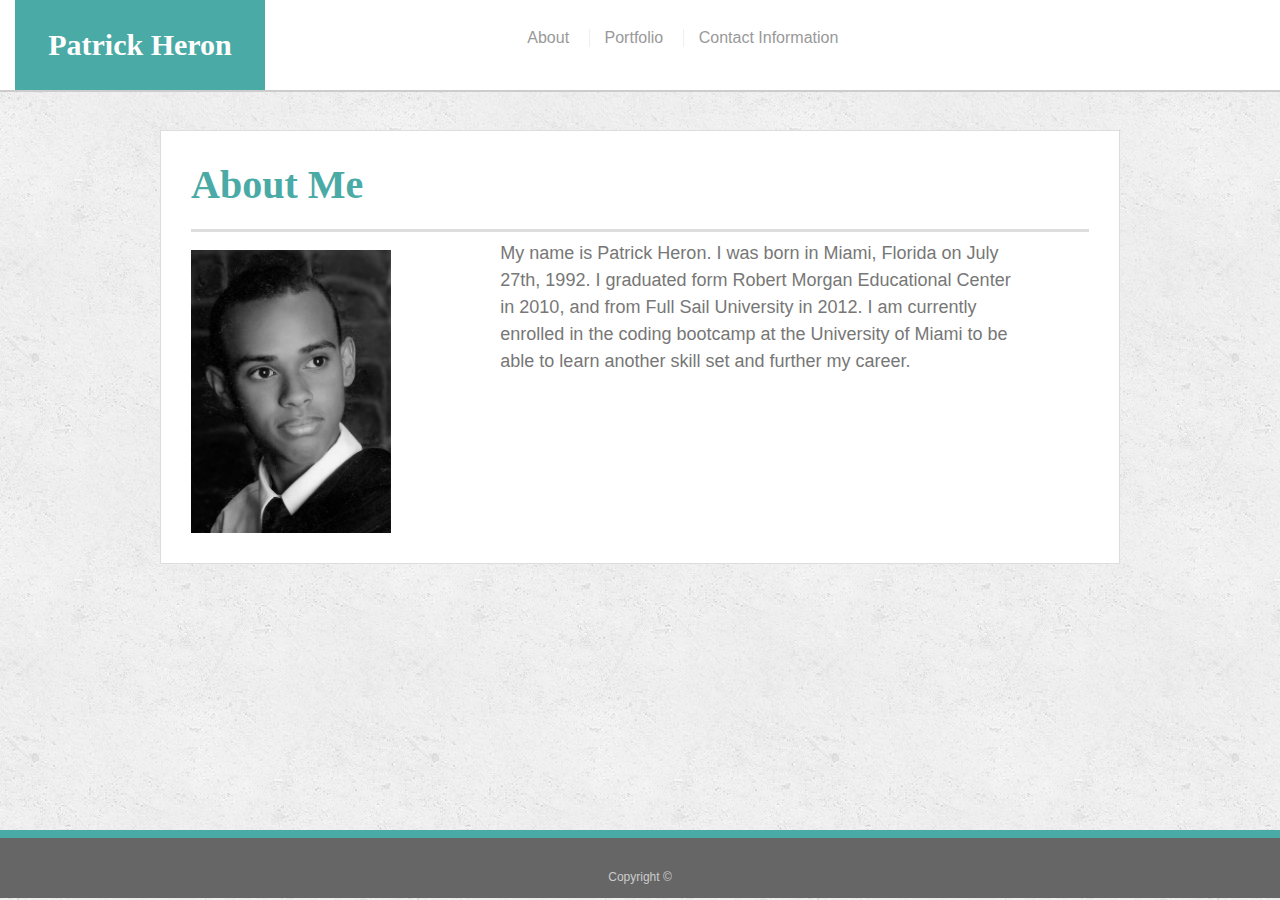
<file: index.html>
<!doctype html>
<html lang="en-us">

<head>
  <meta charset="UTF-8">
  <title>About | Patrick Heron</title>
  <link rel="stylesheet" type="text/css" href="assets/css/style.css">
  <link rel="stylesheet" href="https://maxcdn.bootstrapcdn.com/bootstrap/4.0.0/css/bootstrap.min.css" integrity="sha384-Gn5384xqQ1aoWXA+058RXPxPg6fy4IWvTNh0E263XmFcJlSAwiGgFAW/dAiS6JXm" crossorigin="anonymous">

</head>

<body>

  
  
  <div class="row" id="top">
    <header id="masthead">
        
      <div class="col">
      <a href="index.html" id="logo">Patrick Heron</a>
      </div>
        
      <div class="col-8">
        <nav>
          <a href="index.html">About</a>
          <a href="portfolio.html">Portfolio</a>
          <a href="contact.html">Contact Information</a>
        </nav>
      </div>
  
    </header>
  </div>
    
        
  <div id="main-container" class="container1">
    <section class="main-section">
      
      <div class="row">
          <div class="col">
        <h1 id=header1>About Me</h1>
          </div>
      </div>

      <div class="row">
        <div class="col-3">
      <img src="assets/images/profile_pic.jpg" class="auth-image" alt="Your Name">
        </div>

        <div class="col-1">
        </div>

      <div class="col-7">
      <p id="text1">My name is Patrick Heron. I was born in Miami, Florida on July 27th, 1992. I graduated form Robert Morgan Educational Center in 2010, and from Full Sail University in 2012. I am currently enrolled in the coding bootcamp at the University of Miami to be able to learn another skill set and further my career. </p>     
      </div>

    </div>
    </section>

  </div>

  <footer>
    <div class="row">
      <div class=col>
      Copyright &copy; 
      </div>
    </div>
  </footer>


</body>

</html>
</file>
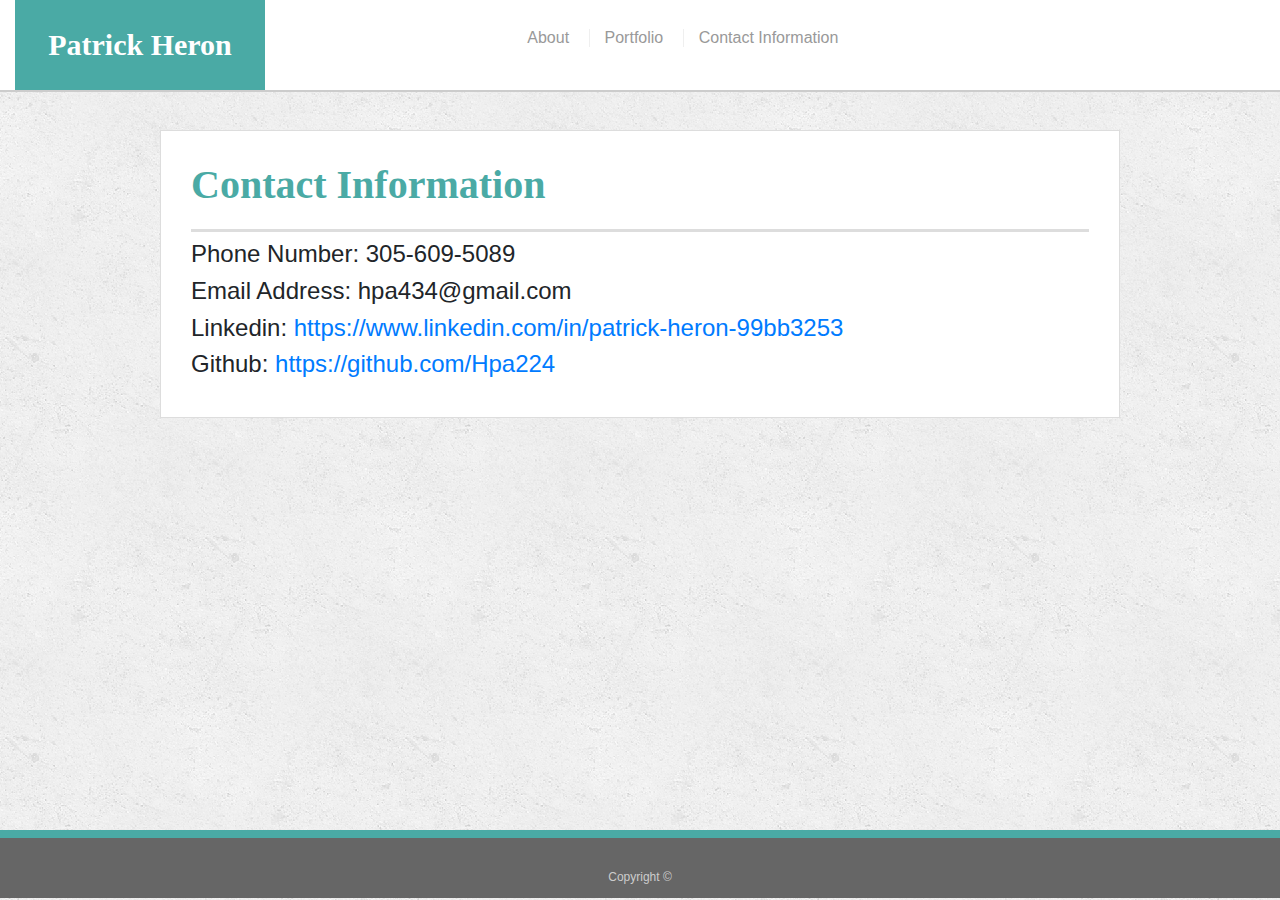
<file: contact.html>
<!doctype html>
<html lang="en-us">

<head>
  <meta charset="UTF-8">
  <title>Contact | Your Name</title>
  <link rel="stylesheet" type="text/css" href="assets/css/style.css">
  <link rel="stylesheet" href="https://maxcdn.bootstrapcdn.com/bootstrap/4.0.0/css/bootstrap.min.css" integrity="sha384-Gn5384xqQ1aoWXA+058RXPxPg6fy4IWvTNh0E263XmFcJlSAwiGgFAW/dAiS6JXm" crossorigin="anonymous">

</head>

<body>

<!-- <div class="container"> -->


  <div class="row" id="top">
    <header id="masthead">
        
      <div class="col">
      <a href="index.html" id="logo">Patrick Heron</a>
      </div>
        
      <div class="col-8">
        <nav>
          <a href="index.html">About</a>
          <a href="portfolio.html">Portfolio</a>
          <a href="contact.html">Contact Information</a>
        </nav>
      </div>
            
    </header>
  </div>
          
            
  <div id="main-container" class="container1">

    <section class="main-section">
      <div class="row">
        <div class="col">
          <h1 id="header2">Contact Information</h1>
        </div>
      </div>

    <div class="row">

      <div class="col-10">

        <h4>Phone Number: 305-609-5089</h4>
        <h4>Email Address: hpa434@gmail.com</h4>
        <h4>Linkedin: <a href="https://www.linkedin.com/in/patrick-heron-99bb3253">https://www.linkedin.com/in/patrick-heron-99bb3253</a></h4></h4>
        <h4>Github: <a href="https://github.com/Hpa224">https://github.com/Hpa224</a></h4>
      
      
        <!-- <form id="contact-form">
        <ul>
          <li>
            <label for="name">Name</label>
            <input type="text" id="name" name="name" placeholder="John Smith" required="required">
          </li>
          <li>
            <label for="email">Email</label>
            <input type="email" id="email" name="email" placeholder="example@gmail.com" required="required">
          </li>
          <li>
            <label for="message">Message</label>
            <textarea id="message" name="message" required="required"></textarea>
          </li>
        </ul>
        <input type="submit">
      </form> -->
     
      </div>
    
    </div>

    </section>

  </div>

  <footer>
      <div class="row">
        <div class=col>
      Copyright &copy; 
        </div>
      </div>
  </footer>

<!-- </div> -->

</body>

</html>
</file>
<file: assets/css/style.css>
body {
  font-family: Arial, "Helvetica Neue", Helvetica, sans-serif;
  font-size: 18px;
  line-height: 34px;
  color: #777777;
  background: url("../images/concrete_seamless.png");
}

* {
  box-sizing: border-box;
}

/* general */

.container1 {
  width: 100%;
  max-width: 960px;
  margin: auto;
  clear: both;
}

#top {
  width: 100%;
  /* max-width: 960px; */
  margin: 0 auto;
  clear: both;
}

h1,
h2,
h3,
p {
  margin-bottom: 20px;
}

p:last-child {
  margin-bottom: 0;
}

#text1,
#text2,
#text3 {
  font-family: Arial, "Helvetica Neue", Helvetica, sans-serif;
  font-size: 18px;
  color: #777777;

}


#header1,
#header2,
#header3 {
  font-family: Georgia, Times, "Times New Roman", serif;
  font-weight: 700;
  color: #4aaaa5;
}

h1,
h2,
h3 {
  font-family: Georgia, Times, "Times New Roman", serif;
  font-weight: 700;
  color: #4aaaa5;
}

h1 {
  padding-bottom: 20px;
  font-size: 30px;
  line-height: 49px;
  border-bottom: 3px solid #dddddd;
}

h2,
h3 {
  font-size: 22px;
}

/* header */

#masthead {
  position: fixed;
  z-index: 99;
  width: 100%;
  margin: 0 0 30px;
  overflow: auto;
  color: #ffffff;
  background: #ffffff;
  border-bottom: 2px solid #cccccc;
}

#logo {
  float: left;
  width: 250px;
  height: 90px;
  font-family: Georgia, Times, "Times New Roman", serif;
  font-size: 30px;
  font-weight: 700;
  line-height: 90px;
  color: #ffffff;
  text-align: center;
  text-decoration: none;
  background: #4aaaa5;
}

nav {
  float: right;
  margin-top: 25px;
}

nav a {
  display: inline-block;
  padding-left: 15px;
  margin-left: 15px;
  line-height: 18px;
  color: #999;
  text-decoration: none;
  border-left: 1px solid #efefef;
}

nav a:first-child {
  border-left: 0 none;
}

/* footer */

footer {
  padding: 30px 0;
  clear: both;
  font-size: 12px;
  color: #ffffff;
  color: #cccccc;
  text-align: center;
  background: #666666;
  border-top: 8px solid #4aaaa5;
  height: 50px;
}

h3, h2 {
  padding-bottom: 20px;
  margin-bottom: 15px;
  line-height: 22px;
  border-bottom: 2px solid #eeeeee;
}

/* main */

#main-container {
  padding-top: 130px;
  min-height: calc(100vh - 70px);
  width: 100%;
  max-width: 960px;
  margin: 0 auto;
  clear: both;
}

.main-section {
  float: left;
  width: 100%;
  max-width: 960px;
  padding: 30px;
  margin: 0 0 40px;
  background: #ffffff;
  border: 1px solid #dddddd;
}

/* portfolio page */

.work {
  position: relative;
  float: left;
  width: 275px;
  height: 208px;
  margin: 20px 0 25px;
  overflow: auto;
}

.work:nth-child(even) {
  margin-right: 40px;
}

.work img {
  width: 100%;
  border: 0 none;
  opacity: 0.8;
}

.work h3 {
  position: absolute;
  bottom: 20px;
  width: 100%;
  padding: 15px;
  margin-bottom: 0;
  font-weight: 300;
  line-height: 30px;
  color: #ffffff;
  text-align: center;
  background: #363636;
  border-bottom: 0;
}

.auth-image {
  float: left;
  width: 200px;
  height: auto;
  margin-top: 10px;
  margin-right: 25px;
}

/* contact page */

#contact-form ul {
  margin-bottom: 20px;
}

#contact-form li {
  margin-bottom: 10px;
}


label,
input[type=text],
input[type=email],
textarea {
  display: block;
  width: 100%;
}

input[type=text],
input[type=email],
textarea {
  height: 35px;
  padding: 0 10px;
  font-size: 14px;
  border: 1px solid #dddddd;
}

textarea {
  height: 200px;
}

input[type=submit] {
  padding: 10px 30px;
  font-size: 18px;
  color: #ffffff;
  cursor: pointer;
  background: #4aaaa5;
  border: 0 none;
}

.links {
  margin-top: 20px ;
  text-align: center;
}
</file>
